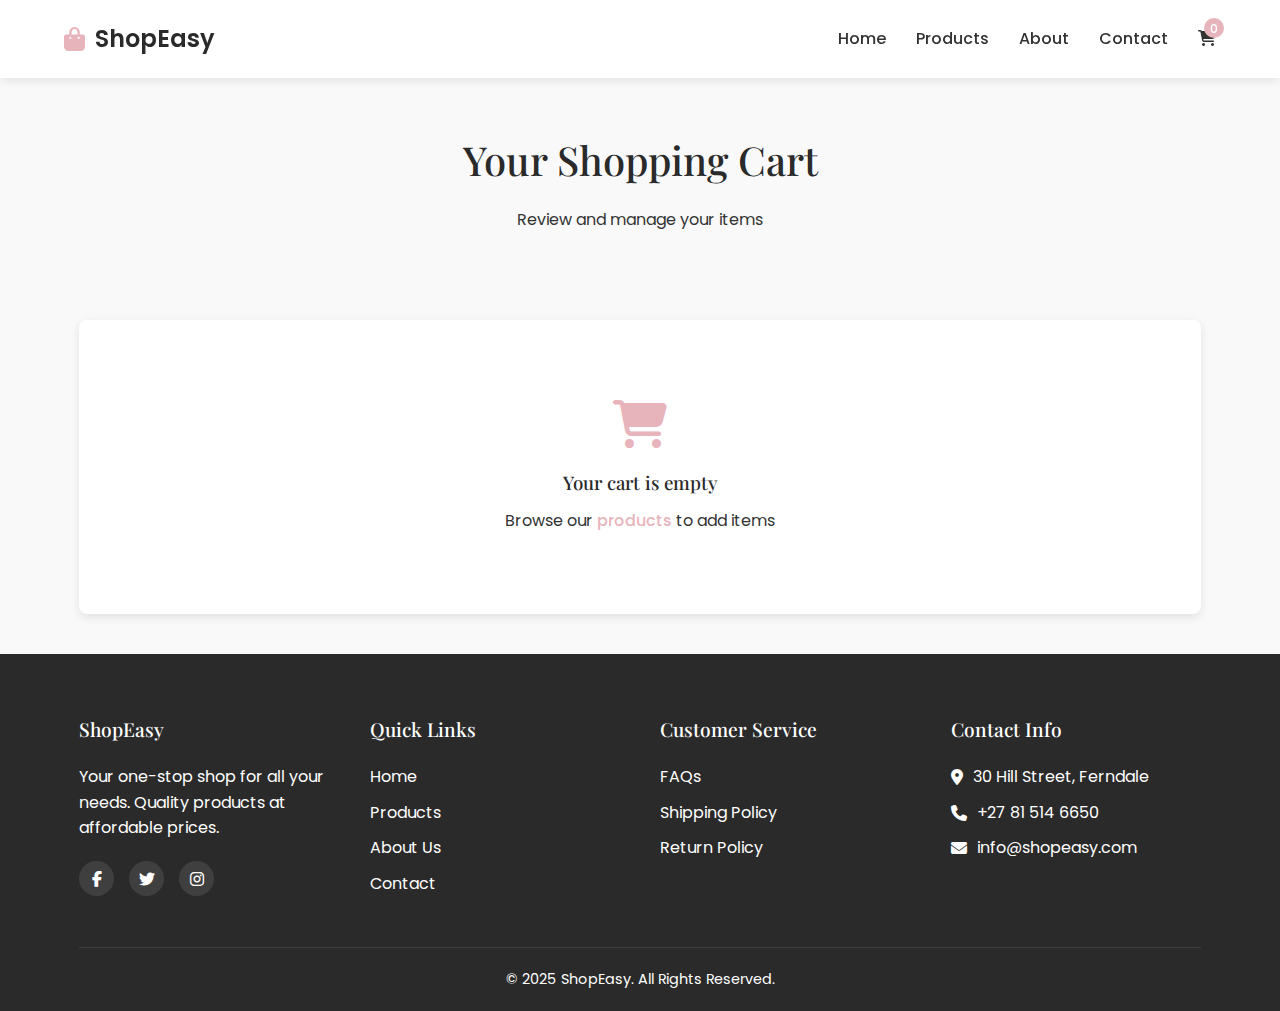
<file: cart.html>
<!DOCTYPE html>
<html lang="en">
<head>
    <meta charset="UTF-8">
    <meta name="viewport" content="width=device-width, initial-scale=1.0">
    <title>Your Cart - ShopEasy</title>
    <link rel="stylesheet" href="https://cdnjs.cloudflare.com/ajax/libs/font-awesome/6.4.0/css/all.min.css">
    <link href="https://fonts.googleapis.com/css2?family=Poppins:wght@300;400;500;600;700&family=Playfair+Display:wght@400;500;600&display=swap" rel="stylesheet">
    <style>
        :root {
            --primary: #2a2a2a;
            --secondary: #555;
            --accent: #e8b4bc;
            --light: #f9f9f9;
            --white: #ffffff;
            --text: #333;
            --light-gray: #eee;
            --border: #ddd;
        }
        
        * {
            margin: 0;
            padding: 0;
            box-sizing: border-box;
        }
        
        body {
            font-family: 'Poppins', sans-serif;
            color: var(--text);
            line-height: 1.6;
            background-color: var(--light);
            display: flex;
            flex-direction: column;
            min-height: 100vh;
        }
        
        h1, h2, h3, h4 {
            font-family: 'Playfair Display', serif;
            font-weight: 500;
        }
        
        a {
            text-decoration: none;
            color: inherit;
        }
        
        img {
            max-width: 100%;
            height: auto;
        }
        
        .container {
            width: 90%;
            max-width: 1200px;
            margin: 0 auto;
            padding: 0 15px;
            flex: 1;
        }
        
        /* Header */
        header {
            background-color: var(--white);
            box-shadow: 0 2px 10px rgba(0,0,0,0.1);
            position: fixed;
            width: 100%;
            top: 0;
            z-index: 1000;
        }
        
        .header-container {
            display: flex;
            justify-content: space-between;
            align-items: center;
            padding: 20px 0;
        }
        
        .logo {
            font-size: 24px;
            font-weight: 600;
            color: var(--primary);
            display: flex;
            align-items: center;
        }
        
        .logo i {
            margin-right: 10px;
            color: var(--accent);
        }
        
        /* Navigation */
        .nav-links {
            display: flex;
            list-style: none;
        }
        
        .nav-links li {
            margin-left: 30px;
        }
        
        .nav-links a {
            font-weight: 500;
            transition: color 0.3s;
        }
        
        .nav-links a.active {
            color: var(--accent);
        }
        
        .nav-links a:hover {
            color: var(--accent);
        }
        
        .cart-icon {
            position: relative;
        }
        
        .cart-count {
            position: absolute;
            top: -8px;
            right: -8px;
            background-color: var(--accent);
            color: white;
            border-radius: 50%;
            width: 20px;
            height: 20px;
            display: flex;
            align-items: center;
            justify-content: center;
            font-size: 12px;
        }
        
        /* Cart Hero */
        .cart-hero {
            height: 200px;
            display: flex;
            align-items: center;
            justify-content: center;
            text-align: center;
            margin-top: 80px;
            background-color: var(--light);
        }
        
        .cart-hero h1 {
            font-size: 2.5rem;
            margin-bottom: 15px;
            color: var(--primary);
        }
        
        /* Cart Content */
        .cart-container {
            display: grid;
            grid-template-columns: 1fr;
            gap: 30px;
            padding: 40px 0;
        }
        
        @media (min-width: 992px) {
            .cart-container {
                grid-template-columns: 2fr 1fr;
            }
        }
        
        /* Cart Items */
        .cart-items {
            background: var(--white);
            border-radius: 8px;
            box-shadow: 0 3px 10px rgba(0,0,0,0.1);
            padding: 30px;
            display: none; /* Hidden by default */
        }
        
        .cart-items.has-items {
            display: block; /* Show when items exist */
        }
        
        .cart-item {
            display: grid;
            grid-template-columns: 100px 1fr auto auto;
            gap: 20px;
            align-items: center;
            padding: 20px 0;
            border-bottom: 1px solid var(--border);
        }
        
        .cart-item:last-child {
            border-bottom: none;
        }
        
        .cart-item img {
            width: 100%;
            border-radius: 4px;
            object-fit: cover;
            height: 100px;
        }
        
        .item-quantity {
            display: flex;
            align-items: center;
            gap: 10px;
        }
        
        .quantity-btn {
            background: var(--light-gray);
            border: none;
            width: 30px;
            height: 30px;
            border-radius: 4px;
            cursor: pointer;
            transition: all 0.3s;
        }
        
        .quantity-btn:hover {
            background-color: var(--accent);
            color: white;
        }
        
        .remove-item {
            color: var(--secondary);
            background: none;
            border: none;
            cursor: pointer;
            transition: color 0.3s;
            margin-left: 15px;
        }
        
        .remove-item:hover {
            color: #ff4444;
        }
        
        /* Cart Summary */
        .cart-summary {
            background: var(--white);
            border-radius: 8px;
            box-shadow: 0 3px 10px rgba(0,0,0,0.1);
            padding: 30px;
            height: fit-content;
        }
        
        .cart-summary h3 {
            margin-bottom: 20px;
            padding-bottom: 10px;
            border-bottom: 2px solid var(--accent);
        }
        
        .summary-details {
            display: grid;
            gap: 15px;
        }
        
        .summary-row {
            display: flex;
            justify-content: space-between;
        }
        
        .checkout-btn {
            display: block;
            width: 100%;
            padding: 12px;
            background-color: var(--primary);
            color: white;
            border: none;
            border-radius: 4px;
            font-weight: 500;
            cursor: pointer;
            margin-top: 25px;
            transition: background-color 0.3s;
        }
        
        .checkout-btn:hover {
            background-color: var(--accent);
        }
        
        /* Empty Cart */
        .empty-cart {
            text-align: center;
            padding: 80px 0;
            background: var(--white);
            border-radius: 8px;
            box-shadow: 0 3px 10px rgba(0,0,0,0.1);
            grid-column: 1 / -1;
        }
        
        .empty-cart i {
            font-size: 3rem;
            color: var(--accent);
            margin-bottom: 20px;
        }
        
        .empty-cart h3 {
            margin-bottom: 10px;
            color: var(--primary);
        }
        
        .empty-cart a {
            color: var(--accent);
            font-weight: 500;
        }
        
        /* Added to Cart Notification */
        .add-to-cart-notification {
            position: fixed;
            bottom: 20px;
            right: 20px;
            background-color: var(--primary);
            color: white;
            padding: 15px 25px;
            border-radius: 4px;
            box-shadow: 0 3px 10px rgba(0,0,0,0.2);
            transform: translateY(100px);
            opacity: 0;
            transition: all 0.3s ease;
            z-index: 1000;
            display: flex;
            align-items: center;
            gap: 10px;
        }
        
        .add-to-cart-notification.show {
            transform: translateY(0);
            opacity: 1;
        }
        
        .add-to-cart-notification i {
            color: var(--accent);
        }
        
        /* Mobile Menu */
        .hamburger {
            display: none;
            background: none;
            border: none;
            font-size: 1.5rem;
            color: var(--primary);
            cursor: pointer;
        }
        
        /* Footer */
        footer {
            background-color: var(--primary);
            color: white;
            padding: 60px 0 20px;
            margin-top: auto;
        }
        
        .footer-grid {
            display: grid;
            grid-template-columns: repeat(auto-fit, minmax(200px, 1fr));
            gap: 40px;
            margin-bottom: 40px;
        }
        
        .footer-col h3 {
            color: white;
            margin-bottom: 20px;
            font-size: 1.2rem;
        }
        
        .footer-col ul {
            list-style: none;
        }
        
        .footer-col li {
            margin-bottom: 10px;
        }
        
        .footer-col a {
            transition: color 0.3s;
        }
        
        .footer-col a:hover {
            color: var(--accent);
        }
        
        .contact-info li {
            display: flex;
            align-items: center;
            gap: 10px;
        }
        
        .social-links {
            display: flex;
            gap: 15px;
            margin-top: 20px;
        }
        
        .social-links a {
            display: inline-flex;
            align-items: center;
            justify-content: center;
            width: 35px;
            height: 35px;
            background-color: rgba(255,255,255,0.1);
            border-radius: 50%;
            transition: background-color 0.3s;
        }
        
        .social-links a:hover {
            background-color: var(--accent);
        }
        
        .footer-bottom {
            text-align: center;
            padding-top: 20px;
            border-top: 1px solid rgba(255,255,255,0.1);
            font-size: 0.9rem;
        }
        
        /* Responsive */
        @media (max-width: 768px) {
            .header-container {
                padding: 15px 0;
            }
            
            .nav-links {
                position: fixed;
                top: 80px;
                left: -100%;
                width: 100%;
                height: calc(100vh - 80px);
                background-color: white;
                flex-direction: column;
                align-items: center;
                padding: 40px 0;
                transition: left 0.3s;
            }
            
            .nav-links.active {
                left: 0;
            }
            
            .nav-links li {
                margin: 15px 0;
            }
            
            .hamburger {
                display: block;
            }
            
            .cart-hero {
                height: 150px;
                margin-top: 70px;
            }
            
            .cart-item {
                grid-template-columns: 80px 1fr;
                grid-template-rows: auto auto;
                gap: 15px;
            }
            
            .cart-item > div:nth-child(3),
            .cart-item > div:nth-child(4) {
                grid-column: 2;
                text-align: right;
            }
            
            .footer-grid {
                grid-template-columns: 1fr;
                gap: 30px;
            }
        }
    </style>
</head>
<body>
    <!-- Navigation Header -->
    <header>
        <div class="header-container container">
            <a href="index.html" class="logo">
                <i class="fas fa-shopping-bag"></i> ShopEasy
            </a>
            <ul class="nav-links">
                <li><a href="index.html">Home</a></li>
                <li><a href="products.html">Products</a></li>
                <li><a href="about.html">About</a></li>
                <li><a href="contact.html">Contact</a></li>
                <li class="cart-icon">
                    <a href="cart.html">
                        <i class="fas fa-shopping-cart"></i>
                        <span class="cart-count">0</span>
                    </a>
                </li>
            </ul>
            <button class="hamburger">
                <i class="fas fa-bars"></i>
            </button>
        </div>
    </header>

    <!-- Cart Hero -->
    <section class="cart-hero">
        <div class="container">
            <h1>Your Shopping Cart</h1>
            <p>Review and manage your items</p>
        </div>
    </section>

    <!-- Cart Content -->
    <div class="container">
        <div class="cart-container">
            <!-- Cart Items (hidden by default) -->
            <div class="cart-items" id="cartItems">
                <!-- Cart items will be dynamically inserted here -->
            </div>

            <!-- Empty Cart Message (shown by default) -->
            <div class="empty-cart" id="emptyCart">
                <i class="fas fa-shopping-cart"></i>
                <h3>Your cart is empty</h3>
                <p>Browse our <a href="products.html">products</a> to add items</p>
            </div>

            <!-- Cart Summary (hidden when empty) -->
            <div class="cart-summary" id="cartSummary" style="display: none;">
                <h3>Order Summary</h3>
                <div class="summary-details">
                    <div class="summary-row">
                        <span>Subtotal</span>
                        <span id="subtotal">R0.00</span>
                    </div>
                    <div class="summary-row">
                        <span>Shipping</span>
                        <span id="shipping">R0.00</span>
                    </div>
                    <div class="summary-row" style="font-weight: bold; font-size: 1.1rem; margin-top: 10px; padding-top: 10px; border-top: 1px solid var(--border);">
                        <span>Total</span>
                        <span id="total">R0.00</span>
                    </div>
                </div>
                <button class="checkout-btn">Proceed to Checkout</button>
            </div>
        </div>
    </div>

    <!-- Added to Cart Notification -->
    <div class="add-to-cart-notification" id="addToCartNotification">
        <i class="fas fa-check-circle"></i>
        <span id="notificationMessage">Item added to cart!</span>
    </div>

    <!-- Footer -->
    <footer>
        <div class="container">
            <div class="footer-grid">
                <div class="footer-col">
                    <h3>ShopEasy</h3>
                    <p>Your one-stop shop for all your needs. Quality products at affordable prices.</p>
                    <div class="social-links">
                        <a href="#"><i class="fab fa-facebook-f"></i></a>
                        <a href="#"><i class="fab fa-twitter"></i></a>
                        <a href="#"><i class="fab fa-instagram"></i></a>
                    </div>
                </div>
                <div class="footer-col">
                    <h3>Quick Links</h3>
                    <ul>
                        <li><a href="index.html">Home</a></li>
                        <li><a href="products.html">Products</a></li>
                        <li><a href="about.html">About Us</a></li>
                        <li><a href="contact.html">Contact</a></li>
                    </ul>
                </div>
                <div class="footer-col">
                    <h3>Customer Service</h3>
                    <ul>
                        <li><a href="#">FAQs</a></li>
                        <li><a href="#">Shipping Policy</a></li>
                        <li><a href="#">Return Policy</a></li>
                    </ul>
                </div>
                <div class="footer-col">
                    <h3>Contact Info</h3>
                    <ul class="contact-info">
                        <li><i class="fas fa-map-marker-alt"></i> 30 Hill Street, Ferndale</li>
                        <li><i class="fas fa-phone"></i> +27 81 514 6650</li>
                        <li><i class="fas fa-envelope"></i> info@shopeasy.com</li>
                    </ul>
                </div>
            </div>
            <div class="footer-bottom">
                <p>&copy; 2025 ShopEasy. All Rights Reserved.</p>
            </div>
        </div>
    </footer>

    <script>
        document.addEventListener('DOMContentLoaded', function() {
            // Mobile Menu Toggle
            const hamburger = document.querySelector('.hamburger');
            const navLinks = document.querySelector('.nav-links');
            
            hamburger.addEventListener('click', function() {
                navLinks.classList.toggle('active');
                this.querySelector('i').classList.toggle('fa-times');
            });
            
            // Cart elements
            const cartItemsContainer = document.getElementById('cartItems');
            const emptyCartMessage = document.getElementById('emptyCart');
            const cartSummary = document.getElementById('cartSummary');
            const subtotalElement = document.getElementById('subtotal');
            const shippingElement = document.getElementById('shipping');
            const totalElement = document.getElementById('total');
            const notification = document.getElementById('addToCartNotification');
            const notificationMessage = document.getElementById('notificationMessage');
            
            // Check URL for added item parameter
            const urlParams = new URLSearchParams(window.location.search);
            const addedItem = urlParams.get('added');
            
            // Load cart from localStorage
            let cart = JSON.parse(localStorage.getItem('cart')) || [];
            
            // Display cart items
            function displayCartItems() {
                // Update cart count
                updateCartCount();
                
                if (cart.length === 0) {
                    // Show empty cart message
                    emptyCartMessage.style.display = 'block';
                    cartItemsContainer.style.display = 'none';
                    cartSummary.style.display = 'none';
                    return;
                }
                
                // Hide empty cart message
                emptyCartMessage.style.display = 'none';
                
                // Show cart items and summary
                cartItemsContainer.style.display = 'block';
                cartItemsContainer.classList.add('has-items');
                cartSummary.style.display = 'block';
                
                // Generate cart items HTML
                let itemsHTML = '';
                let subtotal = 0;
                
                cart.forEach((item, index) => {
                    // Convert price string "R99.99" to number 99.99
                    const price = parseFloat(item.price.replace('R', ''));
                    subtotal += price * (item.quantity || 1);
                    
                    // Use product image if available, otherwise use placeholder
                    const productImage = item.image || `https://images.unsplash.com/photo-${index === 0 ? '1505740420928-5e560c06d30e' : index === 1 ? '1523275335684-37898b6baf30' : '1590658268037-6bf12165a8df'}?ixlib=rb-1.2.1&auto=format&fit=crop&w=100&h=100&q=80`;
                    
                    itemsHTML += `
                        <div class="cart-item" data-id="${item.id || item.name}">
                            <img src="${productImage}" alt="${item.name}">
                            <div>
                                <h4>${item.name}</h4>
                                <p>${item.price}</p>
                            </div>
                            <div class="item-quantity">
                                <button class="quantity-btn decrease">-</button>
                                <span>${item.quantity || 1}</span>
                                <button class="quantity-btn increase">+</button>
                            </div>
                            <div>
                                <p>R${(price * (item.quantity || 1)).toFixed(2)}</p>
                                <button class="remove-item">
                                    <i class="fas fa-trash"></i>
                                </button>
                            </div>
                        </div>
                    `;
                });
                
                cartItemsContainer.innerHTML = itemsHTML;
                
                // Calculate totals
                updateTotals(subtotal);
                
                // Add event listeners to buttons
                document.querySelectorAll('.decrease').forEach(btn => {
                    btn.addEventListener('click', decreaseQuantity);
                });
                
                document.querySelectorAll('.increase').forEach(btn => {
                    btn.addEventListener('click', increaseQuantity);
                });
                
                document.querySelectorAll('.remove-item').forEach(btn => {
                    btn.addEventListener('click', removeItem);
                });
            }
            
            function updateTotals(subtotal) {
                const shipping = subtotal > 500 ? 0 : 50;
                const total = subtotal + shipping;
                
                subtotalElement.textContent = `R${subtotal.toFixed(2)}`;
                shippingElement.textContent = shipping === 0 ? 'FREE' : `R${shipping.toFixed(2)}`;
                totalElement.textContent = `R${total.toFixed(2)}`;
            }
            
            // Quantity adjustment functions
            function decreaseQuantity() {
                const itemId = this.closest('.cart-item').getAttribute('data-id');
                const itemIndex = cart.findIndex(item => (item.id || item.name) === itemId);
                
                if (itemIndex !== -1) {
                    if (cart[itemIndex].quantity > 1) {
                        cart[itemIndex].quantity--;
                    } else {
                        cart.splice(itemIndex, 1);
                    }
                    updateCart();
                }
            }
            
            function increaseQuantity() {
                const itemId = this.closest('.cart-item').getAttribute('data-id');
                const itemIndex = cart.findIndex(item => (item.id || item.name) === itemId);
                
                if (itemIndex !== -1) {
                    cart[itemIndex].quantity = (cart[itemIndex].quantity || 1) + 1;
                    updateCart();
                }
            }
            
            function removeItem() {
                const itemId = this.closest('.cart-item').getAttribute('data-id');
                cart = cart.filter(item => (item.id || item.name) !== itemId);
                updateCart();
            }
            
            // Update cart in storage and UI
            function updateCart() {
                localStorage.setItem('cart', JSON.stringify(cart));
                displayCartItems();
                updateCartCount();
            }
            
            // Update cart count in header
            function updateCartCount() {
                const count = cart.reduce((total, item) => total + (item.quantity || 1), 0);
                document.querySelector('.cart-count').textContent = count;
            }
            
            // Show notification
            function showNotification(message) {
                notificationMessage.textContent = message;
                notification.classList.add('show');
                
                setTimeout(() => {
                    notification.classList.remove('show');
                }, 3000);
            }
            
            // Check if we should show "added to cart" notification
            if (addedItem) {
                showNotification(`${decodeURIComponent(addedItem)} added to cart!`);
                // Remove the parameter from URL without reload
                history.replaceState(null, null, window.location.pathname);
            }
            
            // Checkout button
            document.querySelector('.checkout-btn')?.addEventListener('click', function() {
                if (cart.length === 0) {
                    showNotification('Your cart is empty. Please add items before checkout.');
                    return;
                }
                alert('Proceeding to checkout! In a real implementation, this would redirect to a checkout page.');
            });
            
            // Initialize
            displayCartItems();
        });
    </script>
</body>
</html>
</file>
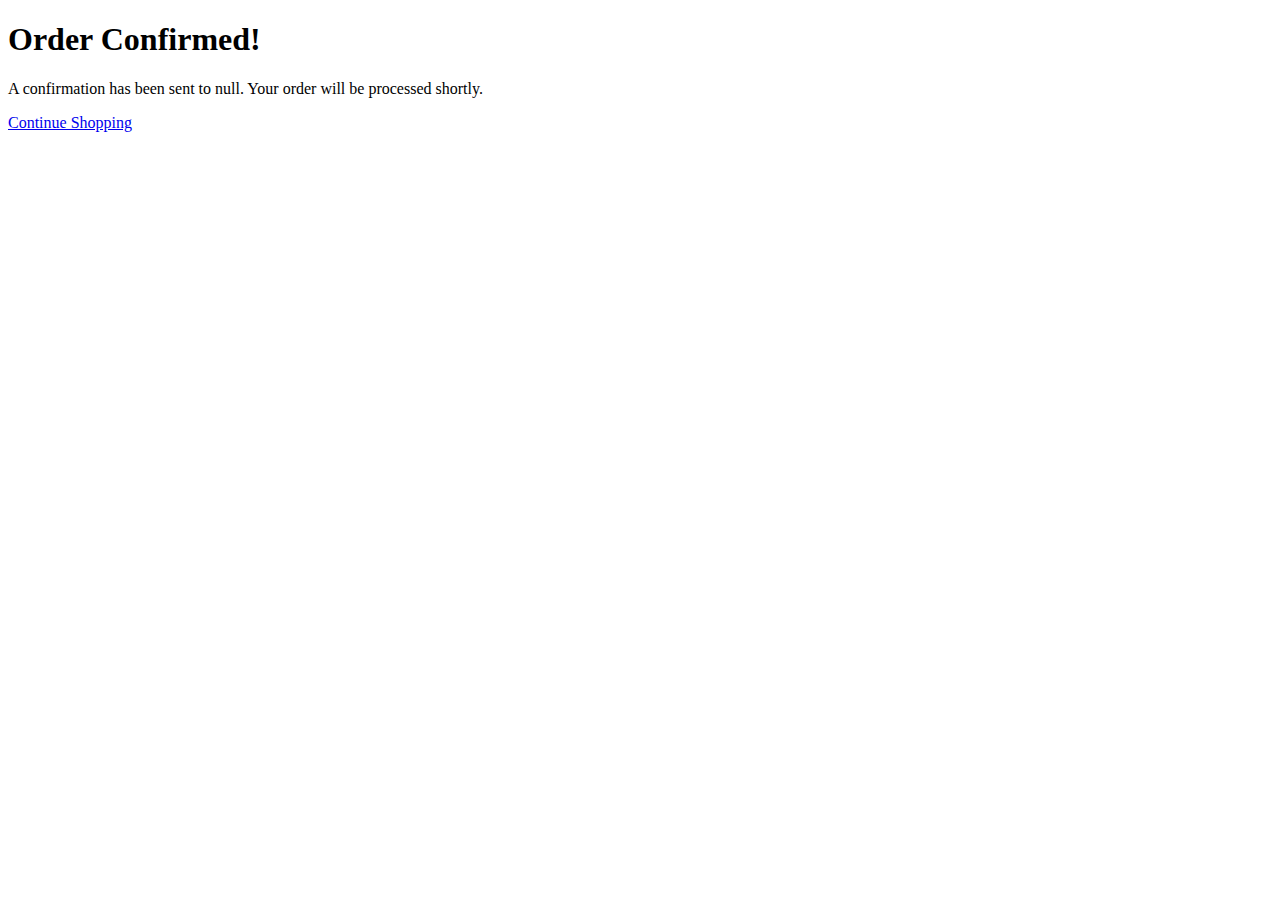
<file: thank-you.html>
<!DOCTYPE html>
<html>
<head>
    <title>Thank You - ShopEasy</title>
    <!-- Your existing styles -->
</head>
<body>
    <div class="thank-you-container">
        <i class="fas fa-check-circle"></i>
        <h1>Order Confirmed!</h1>
        <p id="confirmationMessage"></p>
        <a href="products.html" class="btn">Continue Shopping</a>
    </div>

    <script>
        const urlParams = new URLSearchParams(window.location.search);
        const email = urlParams.get('email');
        document.getElementById('confirmationMessage').textContent = 
            `A confirmation has been sent to ${email}. Your order will be processed shortly.`;
    </script>
</body>
</html>
</file>
